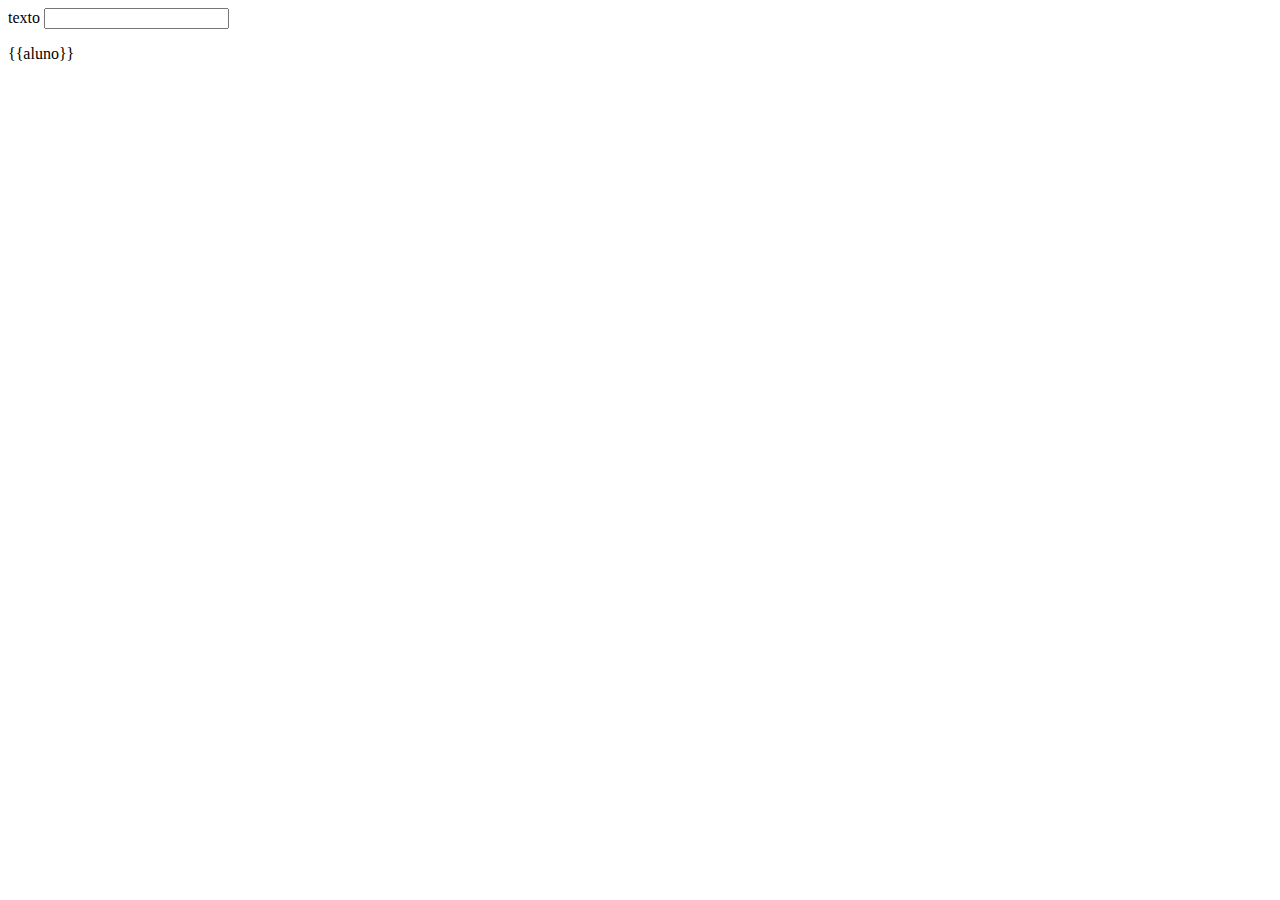
<file: pagina2.html>
<!DOCTYPE html>
<html lang="en">
<head>
    <meta charset="UTF-8">
    <meta http-equiv="X-UA-Compatible" content="IE=edge">
    <meta name="viewport" content="width=device-width, initial-scale=1.0">
    <title>Document</title>
</head>
<body>
    
<label for="">texto</label>
<input type="text" class="form-control" [(ngModel)]="teste">
<p>{{aluno}}</p>



</body>
</html>
</file>
